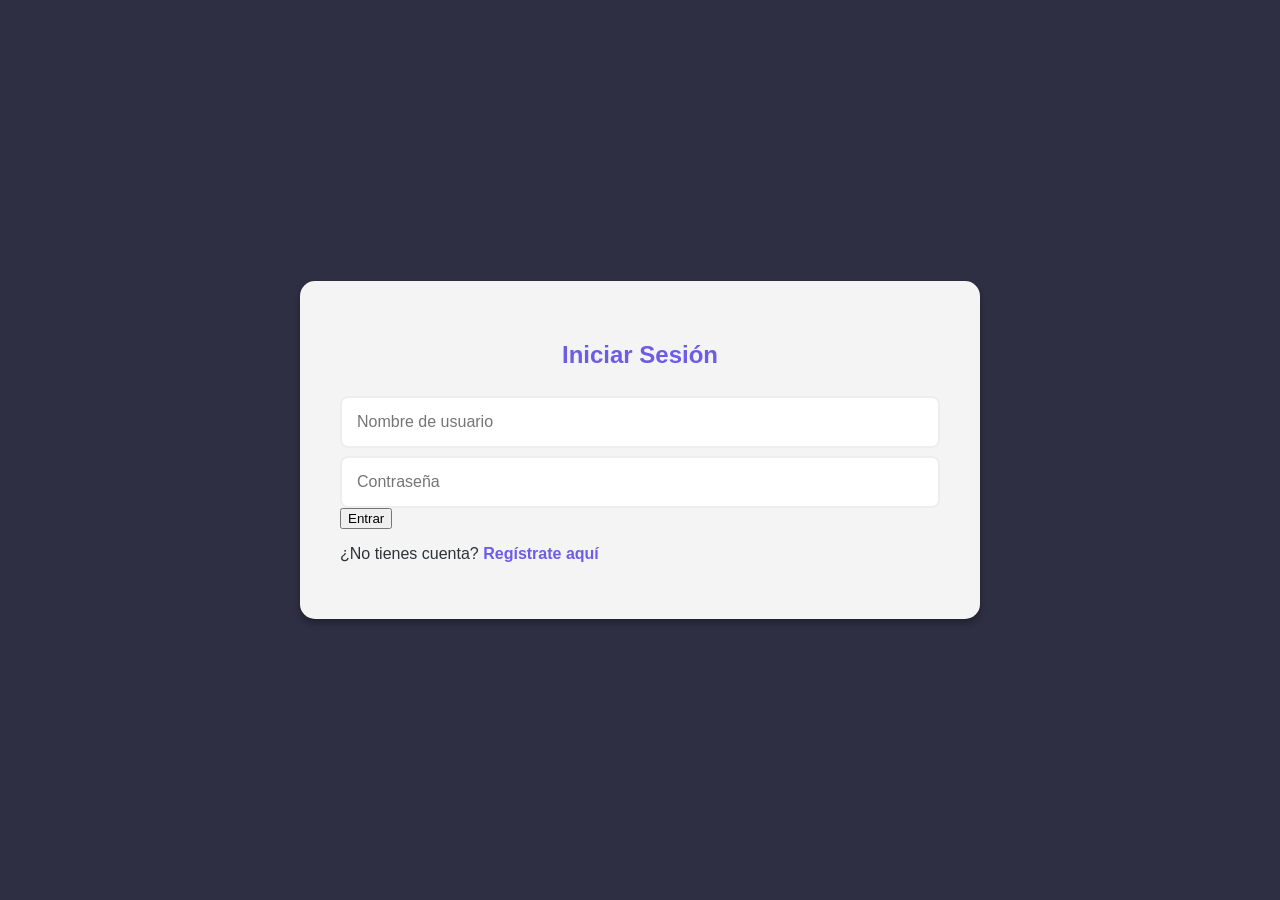
<file: mi-proyecto/templates/login.html>
<!DOCTYPE html>
<html lang="es">
<head>
    <meta charset="UTF-8">
    <title>Iniciar Sesión</title>
    <link rel="stylesheet" href="../static/style.css">
</head>
<body>
    <div class="container">
        <h2>Iniciar Sesión</h2>
        <form action="/login" method="POST">
            <input type="text" name="username" placeholder="Nombre de usuario" required>
            <input type="password" name="password" placeholder="Contraseña" required>
            <button type="submit">Entrar</button>
        </form>
        <p>¿No tienes cuenta? <a href="../templates/registro.html">Regístrate aquí</a></p>
    </div>
</body>
</html>
</file>
<file: mi-proyecto/static/style.css>
/* --- Variables de estilo (Actualizadas con tonos más vibrantes) --- */
:root {
    --primary: #6c5ce7; /* Violeta tecnológico */
    --primary-hover: #a29bfe;
    --bg-overlay: rgba(10, 10, 35, 0.85); /* Fondo oscuro semi-transparente */
    --white: #ffffff;
    --text: #ffffff; /* Texto claro para fondo oscuro */
    --text-dark: #2d3436; /* Texto oscuro para dentro de las tarjetas blancas */
    --error: #ff7675;
    --shadow: 0 4px 6px rgba(0, 0, 0, 0.3);
}

/* --- General --- */
body {
    font-family: 'Segoe UI', Roboto, Helvetica, Arial, sans-serif;
    margin: 0;
    padding: 0;
    display: flex;
    justify-content: center;
    align-items: center;
    min-height: 100vh;
    color: var(--text);
    
    /* --- PASO 1 Y 2: IMAGEN Y COLOR DE FONDO --- */
    /* Usamos una imagen de Unsplash relacionada con código/tecnología */
    background-image: linear-gradient(var(--bg-overlay), var(--bg-overlay)), 
                      url('https://images.unsplash.com/photo-1517694712202-14dd9538aa97?q=80&w=1600');
    background-size: cover;
    background-position: center;
    background-attachment: fixed; /* La imagen se queda fija al hacer scroll */
}

.container {
    width: 90%;
    max-width: 600px;
    background: rgba(255, 255, 255, 0.95); /* Tarjeta blanca semi-transparente */
    padding: 40px;
    border-radius: 15px;
    box-shadow: var(--shadow);
    color: var(--text-dark); /* El texto dentro de la tarjeta es oscuro */
    backdrop-filter: blur(5px); /* Efecto de cristal esmerilado */
}

h1, h2, h3 {
    text-align: center;
    color: var(--primary);
    font-weight: 800;
}

/* --- Formularios (Login/Registro) --- */
.form-group {
    margin-bottom: 20px;
}

input[type="text"], 
input[type="password"], 
textarea {
    width: 100%;
    padding: 15px;
    margin-top: 8px;
    border: 2px solid #eee;
    border-radius: 8px;
    box-sizing: border-box;
    font-size: 16px;
    transition: border-color 0.3s;
}

input:focus, textarea:focus {
    outline: none;
    border-color: var(--primary);
}

textarea {
    resize: none;
    height: 120px;
}

.btn-main {
    width: 100%;
    padding: 15px;
    background: linear-gradient(135deg, var(--primary), #a29bfe);
    color: white;
    border: none;
    border-radius: 8px;
    font-size: 18px;
    font-weight: bold;
    cursor: pointer;
    transition: transform 0.2s, box-shadow 0.2s;
    text-transform: uppercase;
    letter-spacing: 1px;
}

.btn-main:hover {
    transform: translateY(-2px);
    box-shadow: 0 5px 15px rgba(108, 92, 231, 0.4);
}

/* --- Mensajes de Feedback --- */
.error-msg {
    background-color: #ffdad9;
    border-left: 5px solid var(--error);
    color: #c0392b;
    padding: 15px;
    border-radius: 4px;
    text-align: center;
    margin-bottom: 20px;
    font-weight: bold;
}

/* --- Estilo del Muro (Index) --- */
header {
    border-bottom: 2px solid #eee;
    padding-bottom: 15px;
    margin-bottom: 25px;
    display: flex;
    justify-content: space-between;
    align-items: center;
}

header h1 {
    margin: 0;
    font-size: 24px;
}

.user-info {
    font-size: 14px;
    color: var(--text-dark);
}

.user-info strong {
    color: var(--primary);
}

.logout-link {
    color: var(--error);
    font-weight: bold;
    margin-left: 10px;
}

.mensaje-card {
    background: #ffffff;
    border: 1px solid #e1e8ed;
    padding: 20px;
    margin-top: 20px;
    border-radius: 12px;
    box-shadow: 0 2px 5px rgba(0,0,0,0.03);
    transition: box-shadow 0.3s;
}

.mensaje-card:hover {
    box-shadow: 0 8px 20px rgba(0,0,0,0.1);
}

.autor {
    font-weight: bold;
    color: var(--primary);
    font-size: 15px;
    display: block;
    margin-bottom: 8px;
}

.texto {
    margin: 0;
    line-height: 1.6;
    color: #444;
}

/* Enlaces generales dentro de la tarjeta */
.container a {
    color: var(--primary);
    text-decoration: none;
    font-weight: bold;
}

.container a:hover {
    text-decoration: underline;
}

/* Ajuste para que el contenedor del muro sea más ancho si quieres */
@media (min-width: 768px) {
    body:has(.muro) .container {
        max-width: 800px;
    }
}
</file>
